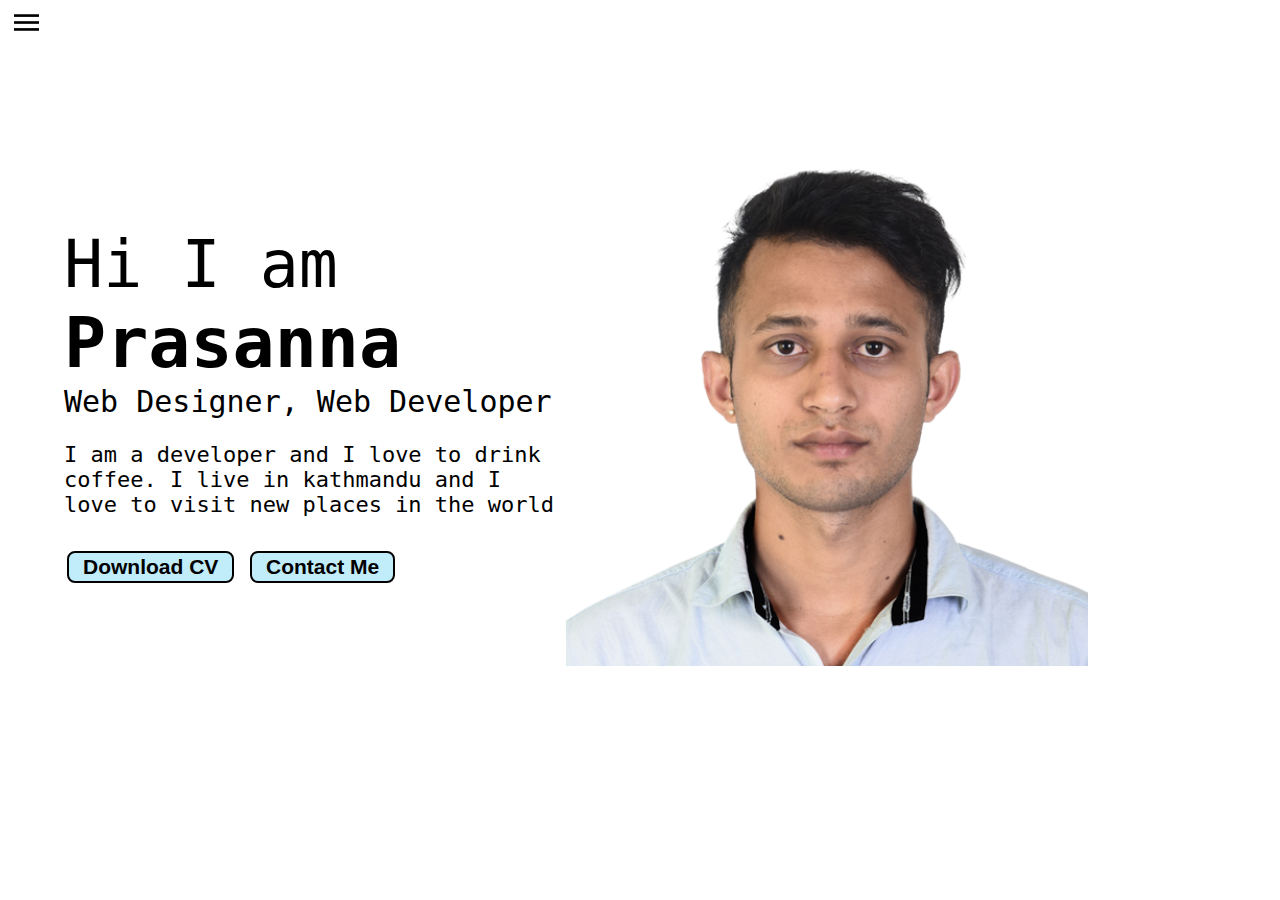
<file: Portfolio/index.html>
<!DOCTYPE html>
<html lang="en">

<head>
    <meta charset="UTF-8">
    <meta http-equiv="X-UA-Compatible" content="IE=edge">
    <meta name="viewport" content="width=device-width, initial-scale=1.0">
    <title>My Portfolio</title>
    <link rel="stylesheet" href="style.css">
</head>

<body>
    <div class="container">
        <div class="sidebar sidebarGo">
            <nav>
                <ul>
                    <li><a href="/"> Home</a></li>
                    <li><a href="/intro.html"> My Intro</a></li>
                    <li><a href="/services.html"> Services</a></li>
                    <li><a href="/blog.html"> Blog</a></li>
                    <li><a href="/contact.html"> Contact Me</a></li>
                </ul>
            </nav>
        </div>
        <div class="main">
            <div class="hamburger">
                <img class="ham" src="ham.png" alt="">
                <img class="cross" src="cross.png" alt="">
            </div>
            <div class="infoContainer">
                <div class="devInfo">
                    <div class="hello">Hi I am </div>
                    <div class="name">Prasanna </div>
                    <div class="about">Web Designer, Web Developer </div>
                    <div class="moreabout">I am a developer and I love to drink coffee. I live in kathmandu and I love
                        to visit new places in the world </div>
                    <div class="buttons">
                        <a href="/CV.txt" target="_blank">
                            <button class="btn">Download CV</button></a>
                        <a href="/contact.html">
                            <button class="btn">Contact Me</button></a>
                    </div>
                </div>
                <div class="devPic"><img src="dev.png" alt="Prasanna"></div>

            </div>
        </div>
        <script src="script.js"></script>
</body>

</html>
</file>
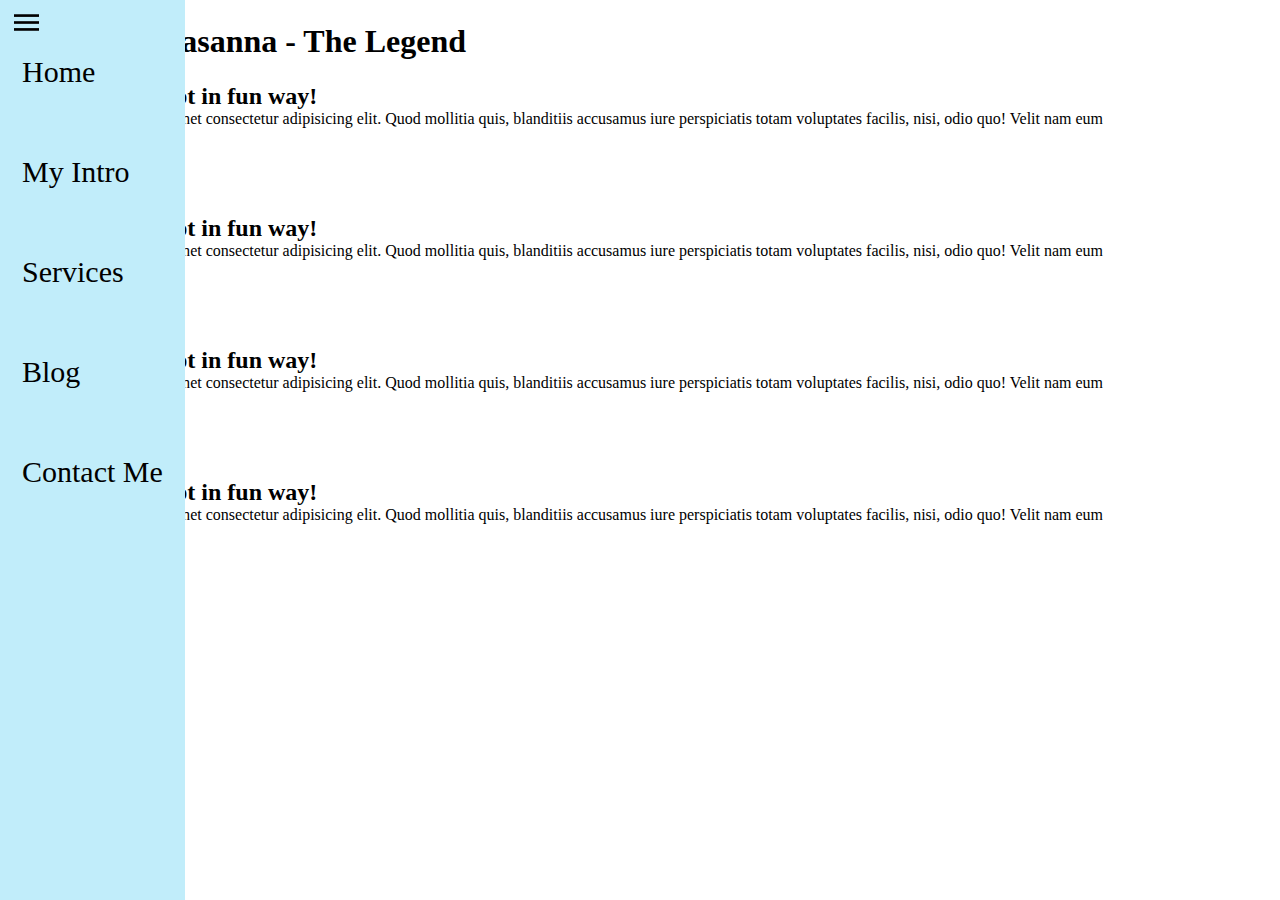
<file: Portfolio/blog.html>
<!DOCTYPE html>
<html lang="en">

<head>
    <meta charset="UTF-8">
    <meta http-equiv="X-UA-Compatible" content="IE=edge">
    <meta name="viewport" content="width=device-width, initial-scale=1.0">
    <title>My Portfolio</title>
    <link rel="stylesheet" href="style.css">
</head>

<body>
    <div class="container">
        <div class="sidebar">
            <nav>
                <ul>
                    <li><a href="/"> Home</a></li>
                    <li><a href="/intro.html"> My Intro</a></li>
                    <li><a href="/services.html"> Services</a></li>
                    <li><a href="/blog.html"> Blog</a></li>
                    <li><a href="/contact.html"> Contact Me</a></li>
                </ul>
            </nav>
        </div>
        <div class="main">
            <div class="hamburger">
                <img class="ham" src="ham.png" alt="">
                <img class="cross" src="cross.png" alt="">
            </div>
            <div class="blogcontainer">
                <h1>Blogs by Prasanna - The Legend</h1>
                <div class="blogItem">
                    <h2>Learn Javascript in fun way!</h2>
                    <p>Lorem ipsum dolor sit, amet consectetur adipisicing elit. Quod mollitia quis, blanditiis
                        accusamus iure perspiciatis totam voluptates facilis, nisi, odio quo! Velit nam eum ratione.</p>
                    <button class="btn btn-sm">Read More</button>
                </div>
                <div class="blogItem">
                    <h2>Learn Javascript in fun way!</h2>
                    <p>Lorem ipsum dolor sit, amet consectetur adipisicing elit. Quod mollitia quis, blanditiis
                        accusamus iure perspiciatis totam voluptates facilis, nisi, odio quo! Velit nam eum ratione.</p>
                    <button class="btn btn-sm">Read More</button>

                </div>
                <div class="blogItem">
                    <h2>Learn Javascript in fun way!</h2>
                    <p>Lorem ipsum dolor sit, amet consectetur adipisicing elit. Quod mollitia quis, blanditiis
                        accusamus iure perspiciatis totam voluptates facilis, nisi, odio quo! Velit nam eum ratione.</p>
                    <button class="btn btn-sm">Read More</button>

                </div>
                <div class="blogItem">
                    <h2>Learn Javascript in fun way!</h2>
                    <p>Lorem ipsum dolor sit, amet consectetur adipisicing elit. Quod mollitia quis, blanditiis
                        accusamus iure perspiciatis totam voluptates facilis, nisi, odio quo! Velit nam eum ratione.</p>
                    <button class="btn btn-sm">Read More</button>

                </div>
            </div>
        </div>
    </div>
    <script src="script.js"></script>

</body>

</html>
</file>
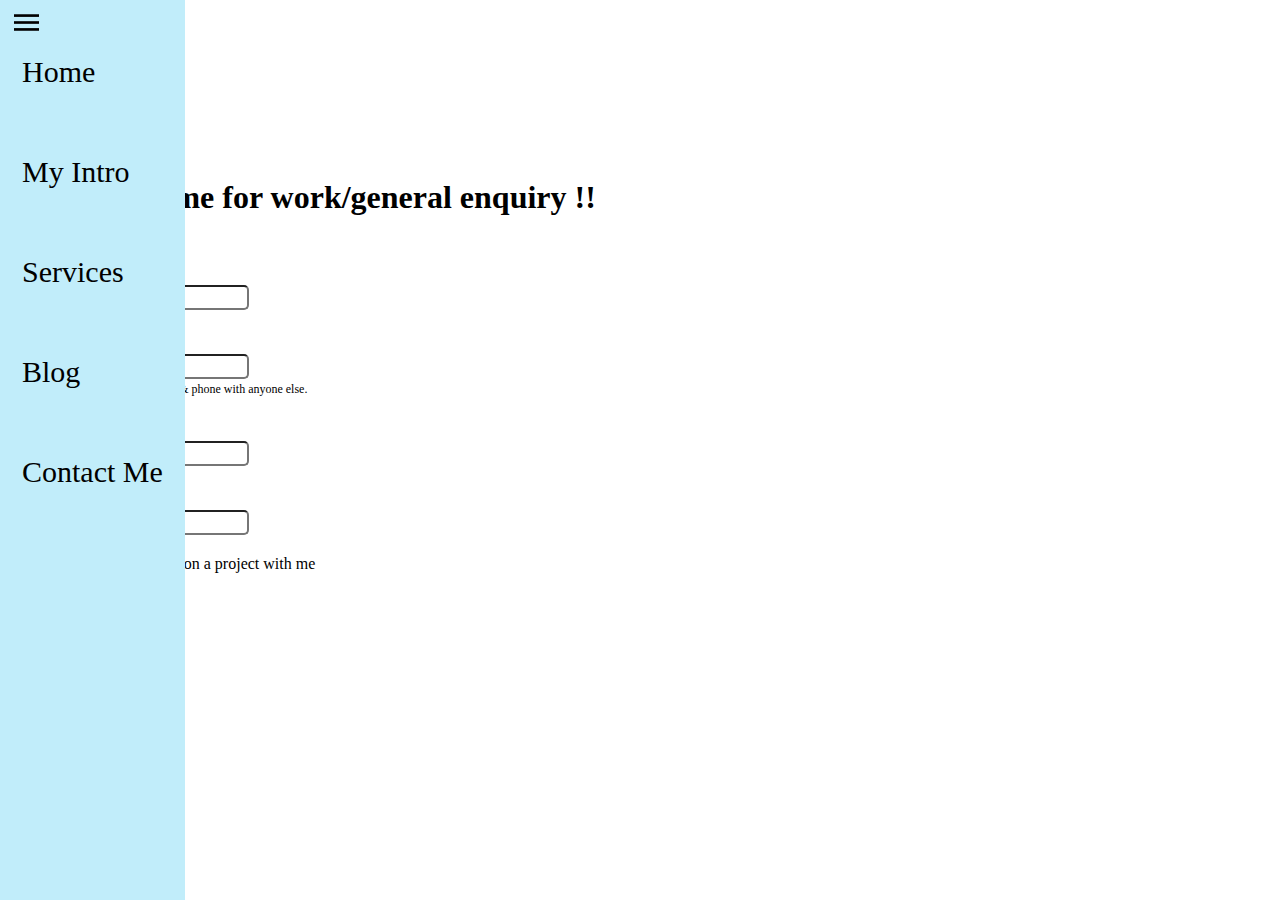
<file: Portfolio/contact.html>
<!DOCTYPE html>
<html lang="en">

<head>
    <meta charset="UTF-8">
    <meta http-equiv="X-UA-Compatible" content="IE=edge">
    <meta name="viewport" content="width=device-width, initial-scale=1.0">
    <title>My Portfolio</title>
    <link rel="stylesheet" href="style.css">
</head>

<body>
    <div class="container">
        <div class="sidebar">
            <nav>
                <ul>
                    <li><a href="/"> Home</a></li>
                    <li><a href="/intro.html"> My Intro</a></li>
                    <li><a href="/services.html"> Services</a></li>
                    <li><a href="/blog.html"> Blog</a></li>
                    <li><a href="/contact.html"> Contact Me</a></li>
                </ul>
            </nav>
        </div>
        <div class="main">
            <div class="hamburger">
                <img class="ham" src="ham.png" alt="">
                <img class="cross" src="cross.png" alt="">
            </div>
            <div class="contact-form">
                <h1>Contact me for work/general enquiry !!</h1>
                <form>
                    <div class="mb-3">
                        <label for="clientname" class="form-label">Name</label>
                        <input type="email" class="form-control" id="clientname" aria-describedby="emailHelp">
                       
                    </div>
                    <div class="mb-3">
                        <label for="clientemail" class="form-label">Email address</label>
                        <input type="email" class="form-control" id="clientemail" aria-describedby="emailHelp">
                        <div id="emailHelp" class="form-text">We'll never share your email & phone with anyone else.
                        </div>
                    </div>
                    <div class="mb-3">
                        <label for="clientphone" class="form-label">Phone</label>
                        <input type="phone" class="form-control" id="clientphone">
                    </div>
                    <div class="mb-3">
                        <label for="clientenquiry" class="form-label">Enquiry</label>
                        <input type="enquiry" class="form-control" id="enquiry" aria-describedby="emailHelp">
                       
                    </div>
                    <div class="mb-3" id="form-check">
                        <input type="checkbox" class="form-check" id="isclient">
                        <label class="form-check-label" for="isclient">I want you to work on a project with me</label>
                    </div>
                    <button type="submit" class="btn btn-sm">Submit</button>
                </form>
            </div>
        </div>
        <script src="script.js"></script>

</body>

</html>
</file>
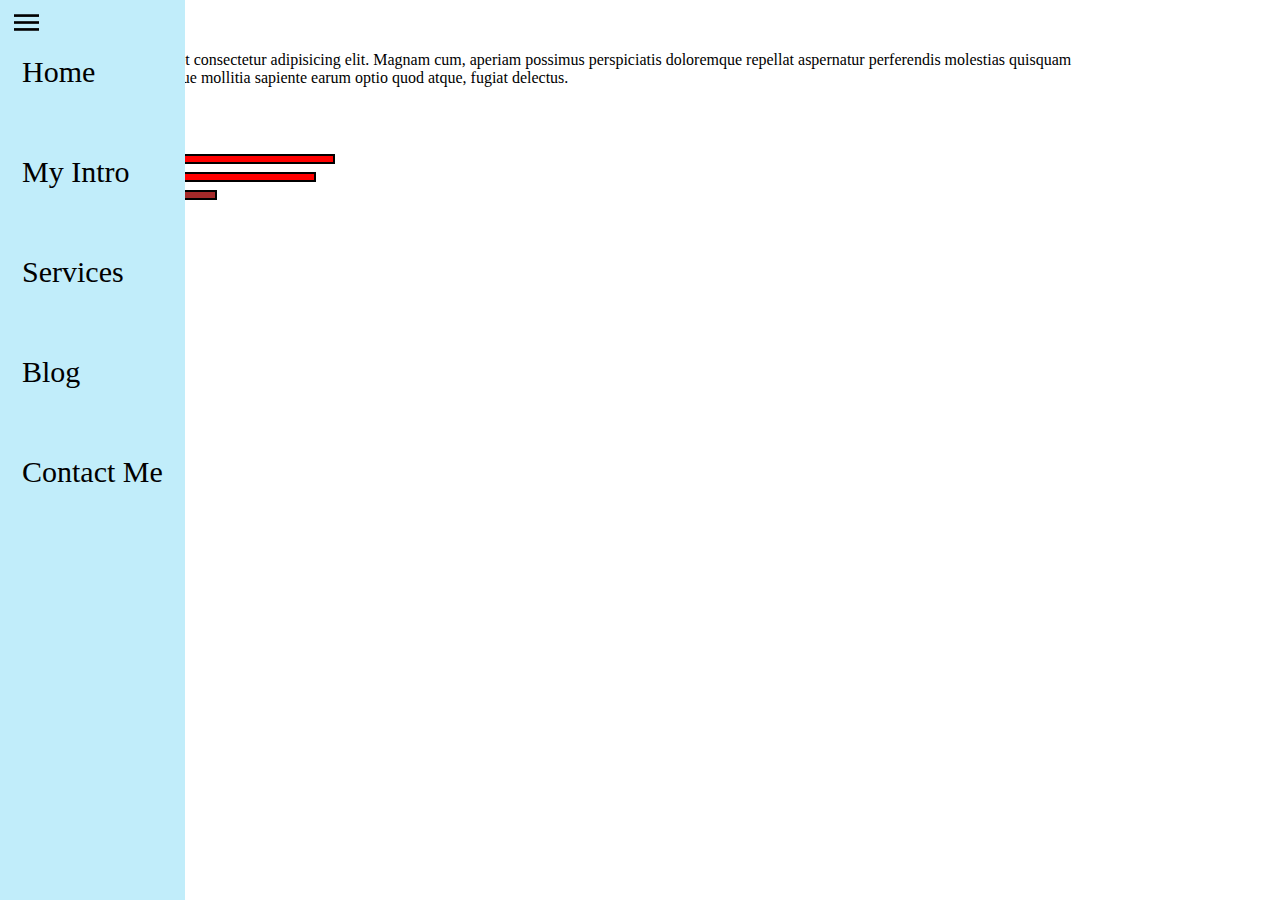
<file: Portfolio/intro.html>
<!DOCTYPE html>
<html lang="en">

<head>
    <meta charset="UTF-8">
    <meta http-equiv="X-UA-Compatible" content="IE=edge">
    <meta name="viewport" content="width=device-width, initial-scale=1.0">
    <title>My Portfolio</title>
    <link rel="stylesheet" href="style.css">
</head>

<body>
    <div class="container">
        <div class="sidebar">
            <nav>
                <ul>
                    <li><a href="/"> Home</a></li>
                    <li><a href="/intro.html"> My Intro</a></li>
                    <li><a href="/services.html"> Services</a></li>
                    <li><a href="/blog.html"> Blog</a></li>
                    <li><a href="/contact.html"> Contact Me</a></li>
                </ul>
            </nav>
        </div>
        <div class="main">
            <div class="hamburger">
                <img class="ham" src="ham.png" alt="">
                <img class="cross" src="cross.png" alt="">
            </div>
            <div class="intro">
                <h2>About Me</h2>
                <p>Lorem ipsum dolor sit amet consectetur adipisicing elit. Magnam cum, aperiam possimus perspiciatis
                    doloremque repellat aspernatur perferendis molestias quisquam quibusdam dolores similique mollitia
                    sapiente earum optio quod atque, fugiat delectus.</p>
                <h2>My Skills</h2>
                <div class="skillcontainer">
                    <div class="skillItem"> HTML: <div class="skill hund"></div> </div>
                    <div class="skillItem"> CSS: <div class="skill hund"></div> </div>
                    <div class="skillItem"> Javascript: <div class="skill fifty"></div> </div>
                    <div class="skillItem"> React: <div class="skill t5"></div> </div>
                    <div class="skillItem"> SCSS: <div class="skill fifty"></div> </div>

                </div>
                <!-- TO DO: Galllery should be created for my project's lists -->
            </div>
        </div>
        <script src="script.js"></script>

</body>

</html>
</file>
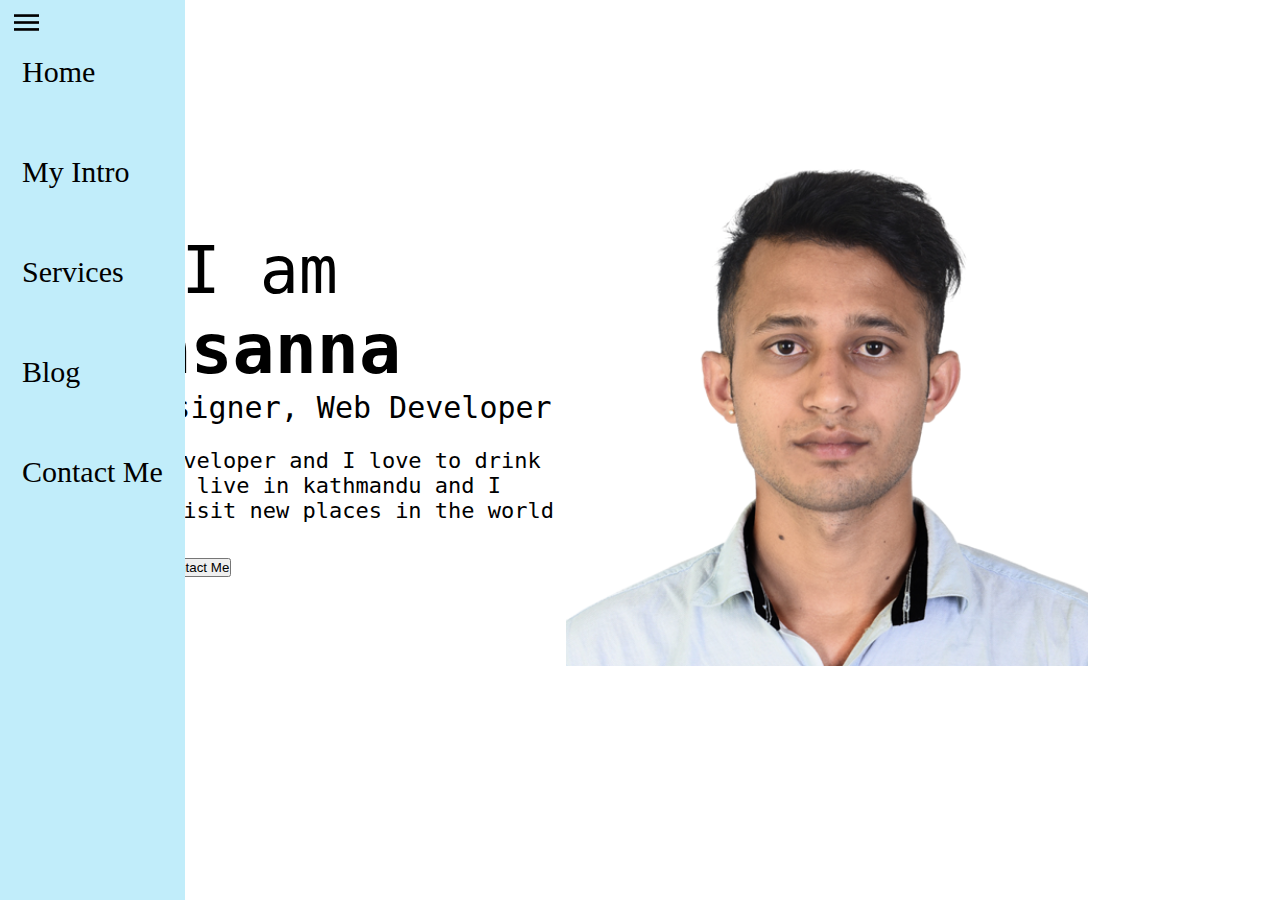
<file: Portfolio/services.html>
<!DOCTYPE html>
<html lang="en">

<head>
    <meta charset="UTF-8">
    <meta http-equiv="X-UA-Compatible" content="IE=edge">
    <meta name="viewport" content="width=device-width, initial-scale=1.0">
    <title>My Portfolio</title>
    <link rel="stylesheet" href="style.css">
</head>

<body>
    <div class="container">
        <div class="sidebar">
            <nav>
                <ul>
                    <li><a href="/"> Home</a></li>
                    <li><a href="/intro.html"> My Intro</a></li>
                    <li><a href="/services.html"> Services</a></li>
                    <li><a href="/blog.html"> Blog</a></li>
                    <li><a href="/contact.html"> Contact Me</a></li>
                </ul>
            </nav>
        </div>
        <div class="main">
            <div class="hamburger">
                <img class="ham" src="ham.png" alt="">
                <img class="cross" src="cross.png" alt="">
            </div>
            <div class="infoContainer">
                <div class="devInfo">
                    <div class="hello">Hi I am </div>
                    <div class="name">Prasanna </div>
                    <div class="about">Web Designer, Web Developer </div>
                    <div class="moreabout">I am a developer and I love to drink coffee. I live in kathmandu and I love to visit new places in the world </div>
                    <div class="buttons">
                        <button>Download CV</button>
                        <button>Contact Me</button>
                    </div>
                </div>
                <div class="devPic"><img src="dev.png" alt="Prasanna"></div>

            </div>
        </div>
        <script src="script.js"></script>

</body>

</html>
</file>
<file: Portfolio/style.css>
* {
    margin: 0;
    padding: 0;
    @import url('https://fonts.googleapis.com/css2?family=Bree+Serif&family=Cormorant+Garamond&family=Roboto+Serif:ital,opsz,wght@0,8..144,300;1,8..144,200&family=Roboto:ital,wght@0,400;1,500&family=Rubik+80s+Fade&family=Rubik+Spray+Paint&family=Source+Code+Pro:wght@300&family=Ubuntu:wght@500&family=Zen+Dots&display=swap');
}

.sidebar {
    background-color: rgb(193, 237, 250);
    /* width: 300px; */
    height: 100vh;
    transition: transform 0.3s ease-in;
    position: absolute;
}

.sidebar nav {
    padding: 22px;
}

.sidebar nav li {
    list-style: none;
    font-size: 30px;
    padding: 33px 0;
}

.sidebar nav li a {
    text-decoration: none;
    color: black;

}

.main {
    /* background-color: green; */
    width: 90vw;
}

.container {
    display: flex;
}

.infoContainer {
    /* background-color: red; */
    height: 58vh;
    width: 80vw;
    margin: 144px auto;
    display: flex;
    justify-content: space-around;
}

.devInfo {
    display: flex;
    justify-content: center;
    flex-direction: column;
    font-family: 'Source Code Pro', monospace;
}

.hello {
    font-size: 65px;
}

.name {
    font-size: 70px;
    font-weight: bold;

}

.about {
    font-size: 30px;
}

.moreabout {
    font-size: 22px;
    margin-top: 23px;
}

.buttons {
    margin-top: 34px;

}

.btn {
    padding: 2px 14px;
    color: black;
    background-color: rgb(193, 237, 250);
    font-weight: bold;
    border: 2px solid;
    border-radius: 8px;
    font-size: 21px;
    margin: 0 3px;
    cursor: pointer;

}

.btn-sm {
    font-size: 10px;
    padding: 7px 13px;
    margin: 10px 0;
}

.btn:hover {
    color: black;
    background-color: rgb(255, 255, 255);
}

.devPic img {
    height: 58vh;
}

.contact-form {
    padding: 0 34px;
    padding-top: 144px;

}

.contact-form h1 {
    /* text-align: center; */
    padding: 12px 0;
}

.contact-form form div {
    padding: 10px 0;
    display: flex;
    flex-direction: column;
}

.contact-form form div input {
    width: 16vw;
    border-radius: 5px;
    margin: 6px 0 0 0;
    padding: 3px;
}

#emailHelp {
    font-size: 12px;
    color: rgb(0, 0, 0);
    margin: 0 5px;
    padding: 3px 0 0 0;
}

#form-check {
    flex-direction: row;

}

#form-check input {
    width: 24px;
    margin: 3px 0;
}

.blogItem {
    margin: 20px;
}

.blogItem h1 {

}

h1 {
    margin: 23px;
}

p {}

.intro h2 {
    margin: 12px;
}

.intro p {
    margin: 12px;

}

.skillcontainer {
    padding: 12px;

}

.skillItem {
    display: flex;
    align-items: center;
    font-weight: 900;
}

.skill {
    width: 265px;
    height: 6px;
    background-color: red;
    border: 2px solid black;
}

.hund {
    width: 265px;
    background-color: red;

}

.fifty {
    width: 125px;
    background-color: brown;
}

.t5 {
    width: 75px;
    background-color: rgb(167, 101, 101);
}

.sidebarGo {
    transform: translate(-443px, 0px);
    position: absolute;
}

.hamburger {
    position: absolute;
    cursor: pointer;
    margin-top: 0px;
    left: 10px;
    /* width: 40px; */

}

.cross {
    margin-top: 14px;
    margin-left: 132px;
    width: 23px;

}

.ham {
    margin-top: 10px;
    margin-left: 4px;
    width: 25px;
}

@media (max-width: 702px) {
.devPic{
    display: none;
}

        /* .sidebar{
        transform: translate(-443px, 0px);
        position: absolute;
    } */

    }
</file>
